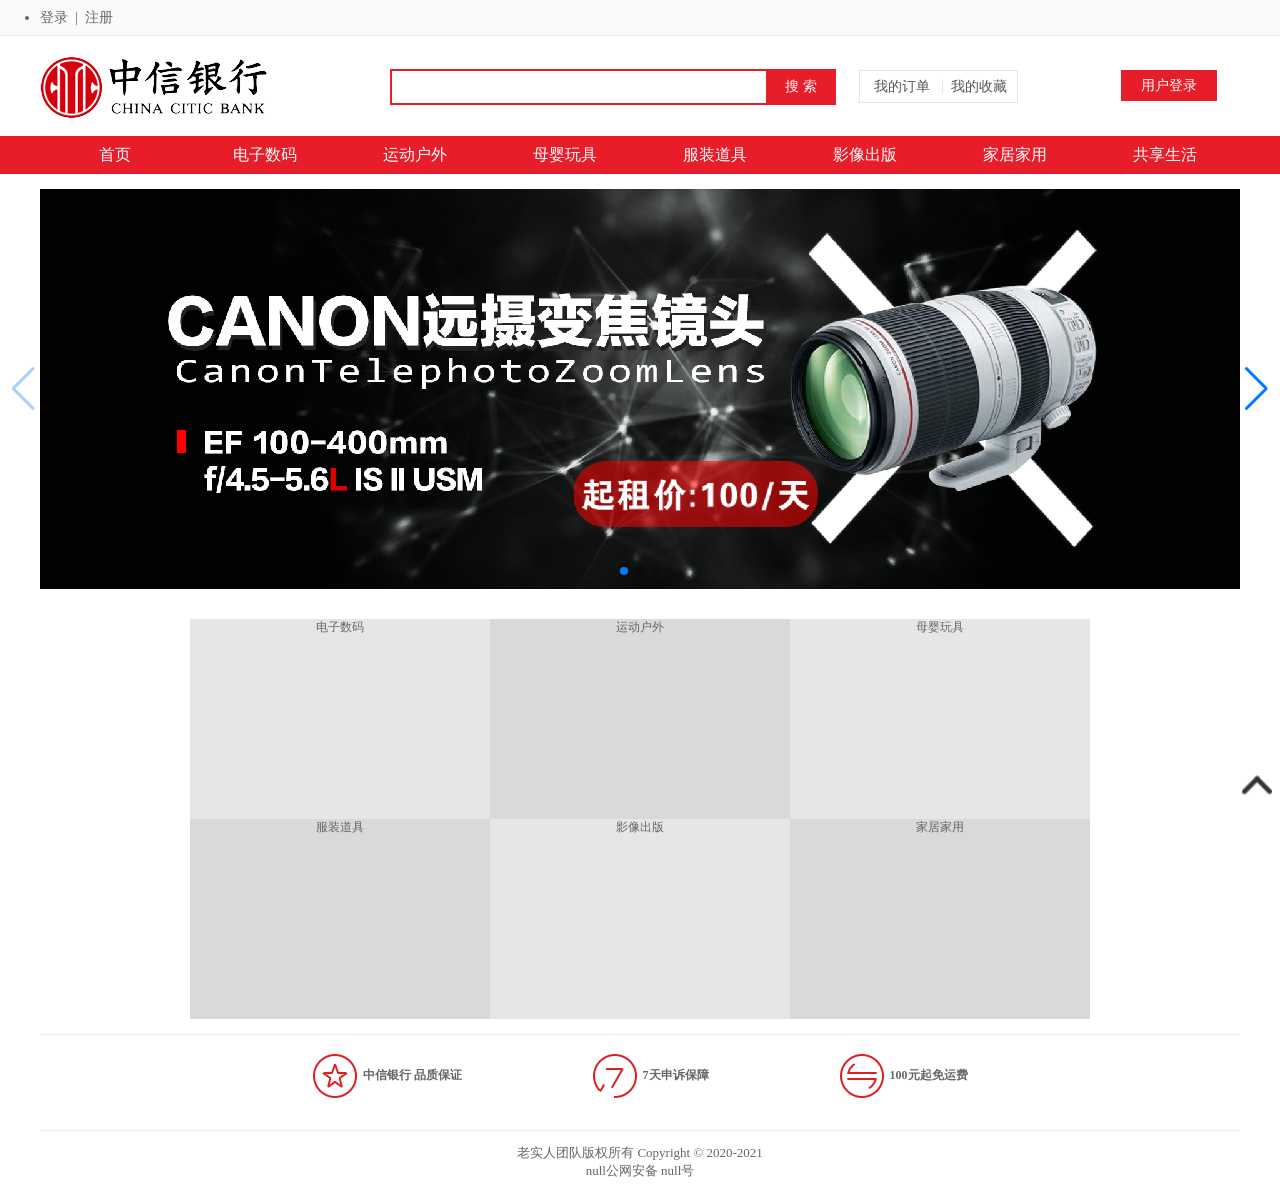
<file: myweb/index.html>
<!DOCTYPE HTML>
<html lang="zh-CN">
<head>
    <link rel="stylesheet" href="css/index.css"/>
    <link rel="stylesheet" href="css/foot.css"/>
    <link rel="stylesheet" href="css/head.css"/>
    <!-- Link Swiper's CSS -->
    <link rel="stylesheet" href="css/swiper-bundle.min.css">
    <!-- Demo styles -->
    <link rel="stylesheet" href="css/index_banner.css">
    <meta name="keywords" content="共享租赁网上商城">
    <meta name="description" content="中信共享，租赁，网上商城">
    <title>共享租赁商城_智能化共享租赁</title>
    <noscript>抱歉，你的浏览器不支持 JavaScript!</noscript>
<!--    <script type="text/javascript" src="js/jquery-3.5.1.min.js"></script>-->
    <link rel="icon" type="image/x-icon" href="img/head/zxfavicon.png" />
    <meta charset="UTF-8">
    <script type="text/javascript">
        // window.onload = function () {
        //     let userId = "";
        //     let _ticket = $.cookie("EM_TICKET");
        //     let userPassword = $.cookie("PASSWORD");
        //     let userName = $.cookie("USERNAME");
        //     if (!_ticket) {
        //         // 如果没有ticket，说明无法获得登录状态，尝试用cookie的密码自动登录
        //         if (!userPassword || !userName)
        //             // 二者缺一无法自动登录
        //             return;
        //         else{
        //             autoLogin(userName, userPassword);
        //             return;
        //         }
        //     }
        //     //当dataType类型为jsonp时，jQuery就会自动在请求链接上增加一个callback的参数
        //     $.ajax({
        //         url: "http://www.honest_a19.com/user/query/" + _ticket,
        //         dataType: "json",
        //         type: "GET",
        //         success: function (data) {
        //             if (data.status === 200) {
        //                 // 在redis中找到了用户
        //                 let _data = JSON.parse(data.data);//jackson
        //                 let html = _data.userName +
        //                     "，欢迎来到honest_a19！<a href='javascript:void(0)' class='link-logout' onclick='logout()'>[退出]</a>";
        //                 if (_data.userType >= 3)
        //                     html = html + "&nbsp;&nbsp;|&nbsp;&nbsp;<a href='http://www.honest_a19.com/manage.html' class='link-logout'>[后台]</a>";
        //                 userId = _data.userId;
        //                 $("#loginbar").html(html);
        //             }else if (data.status === 201){
        //                 // 在redis中没找到用户
        //                 delCookie("EM_TICKET");
        //                 delCookie("USERNAME");
        //                 delCookie("PASSWORD");
        //             }else if (data.status === 500){
        //                 alert(data.msg);
        //             }
        //         },
        //         error: function () {
        //             alert('请求失败');
        //         }
        //     });
        // }
        //
        // /**
        //  * 自动登录
        //  * @param userName 用户名
        //  * @param userPassword 密码
        //  */
        // function autoLogin(userName, userPassword) {
        //     $.ajax({
        //         url:"http://www.honest_a19.com/user/autologin",
        //         type:"get",
        //         data:{
        //             "userName": userName,
        //             "userPassword": userPassword
        //         },
        //         dataType:"json",
        //         success: function (data) {
        //             if (data.status === 200) {
        //                 let _data = data.data;//jackson
        //                 let html = _data.userName +
        //                     "，欢迎来到共享租赁平台！<a href='javascript:void(0)' class='link-logout' onclick='logout()'>[退出]</a>";
        //                 if (_data.userType >= 3)
        //                     html = html + "&nbsp;&nbsp;|&nbsp;&nbsp;<a href='http://www.honest_a19.com/manage.html' class='link-logout'>[后台]</a>";
        //                 userId = _data.userId;
        //                 $("#loginbar").html(html);
        //             }else if (data.status === 500){
        //                 alert(data.msg);
        //             }
        //         },
        //         error: function () {
        //             alert('请求失败');
        //         }
        //     });
        // }
        //
        // function search(a) {
        //     let query = document.getElementById(a).value;
        //     window.location.href = "./search.html?query=" + query;
        // }
    </script>
</head>

<body>
<div id="common_head">
    <div class="line1">
        <div class="content">
            <ul>
                <li class="fore1" id="loginbar" v-html="personalMsg">
                    <span id="head_span" ><a href="login.html">登录</a>&nbsp;&nbsp;|&nbsp;&nbsp;<a href="regist.html">注册</a></span>
                </li>
            </ul>
        </div>
    </div>
    <div class="line2">
        <a href="http://www.citicbank.com/"><img id="logo" src="img/head/zxlogo.png" alt="logo"/></a>
        <input type="text" v-model="query">
        <input type="button" value="搜 索" @click="search">
        <span id="goto">
			<a id="goto_order" href="./myorder.html">我的订单</a>
			<a id="goto_favourites" href="./myfavorites.html">我的收藏</a>
		</span>
       <span id="anologin">
           <a id="goto_login" :href="gotoHref">{{loginTit}}</a>
       </span>
    </div>
    <div class="line3">
        <div class="content">
            <ul>
                <li><a href="./index.html">首页</a></li>
                <li><a href="./product-list.html?type=电子数码">电子数码</a></li>
                <li><a href="./product-list.html?type=运动户外">运动户外</a></li>
                <li><a href="./product-list.html?type=母婴玩具">母婴玩具</a></li>
                <li><a href="./product-list.html?type=服装道具">服装道具</a></li>
                <li><a href="./product-list.html?type=影像出版">影像出版</a></li>
                <li><a href="./product-list.html?type=家居家用">家居家用</a></li>
                <li><a href="./product-list.html?type=共享生活">共享生活</a></li>
            </ul>
        </div>
    </div>
</div>
<br>
<div class="swiper-container" id="swiper">
    <div class="swiper-wrapper">
        <div class="swiper-slide" v-for="item in bannerArr" @click="gotoProduct(item.productId)"><img :src="item.url"></div>
    </div>
    <!-- Add Pagination -->
    <div class="swiper-pagination"></div>
    <!-- Add Arrows -->
    <div class="swiper-button-next"></div>
    <div class="swiper-button-prev"></div>
</div>
<br><br>
<div id="index">
    <div class="type-container">
        <!--分类推荐-->
        <div class="type_1" @click="gotoType('电子数码')">电子数码</div>
        <div class="type_2" @click="gotoType('运动户外')">运动户外</div>
        <div class="type_1" @click="gotoType('母婴玩具')">母婴玩具</div>
        <div class="type_2" @click="gotoType('服装道具')">服装道具</div>
        <div class="type_1" @click="gotoType('影像出版')">影像出版</div>
        <div class="type_2" @click="gotoType('家居家用')">家居家用</div>
    </div>
    <div class="per-container">
        <!--分类推荐-->
    </div>
<!--    <div id="line6">-->
<!--        <div id="line6_1">-->
<!--            <div id="l61text_1">优享生活</div>-->
<!--            <div id="l61text_2">Enjoy <u>life</u></div><br>-->
<!--            <a href="javascript:void(0)">空气净化加湿器</a>-->
<!--            <a href="javascript:void(0)">IPhone手机</a>-->
<!--            <a href="javascript:void(0)">PS4 Pro 游戏机</a>-->
<!--        </div>-->
<!--        <div id="line6_2">-->
<!--            <div><a href="javascript:void(0)"><img src="./img/index/yx1.png"></a></div>-->
<!--            <div><a href="javascript:void(0)"><img src="./img/index/yx2.png"></a></div>-->
<!--            <div><a href="javascript:void(0)"><img src="./img/index/yx3.png"></a></div>-->
<!--        </div>-->
<!--    </div>-->
    <br>
    <div id="bottom-tit">
        <span id="bottom-tit_1">
            <img src="img/index/icon_g1.png" alt="icon_g1"/>&nbsp;&nbsp;中信银行&nbsp品质保证
        </span>
        <span id="bottom-tit_2">
                <img src="img/index/icon_g2.png" alt="icon_g2"/>&nbsp;&nbsp;7天申诉保障
            </span>
        <span id="bottom-tit_3">
                <img src="img/index/icon_g3.png" alt="icon_g3"/>&nbsp;&nbsp;100元起免运费
        </span>
    </div>
</div>
<div class="fixed">
<!--    <a href="https://github.com/GuyueWK/com.A19" target="_blank">-->
<!--        <img src="./img/head/mywxqr.png" width="100" alt="qrcode"/>-->
<!--    </a>-->
    <a href="#common_head" class="toTop"></a>
</div>
<div id="common_foot">
    <p>
        老实人团队版权所有 Copyright © 2020-2021
        <br />
        null公网安备  null号
    </p>
</div>

<script src="js/vue.min.js"></script>
<script src="js/axios.min.js"></script>
<!-- Swiper JS -->
<script src="js/swiper-bundle.min.js"></script>
<!-- Initialize Swiper -->
<script src="js/index_banner.js"></script>
<script src="js/cookie.js"></script>
<script src="js/header.js"></script>
<script src="js/index.js"></script>
</body>
</html>
</file>
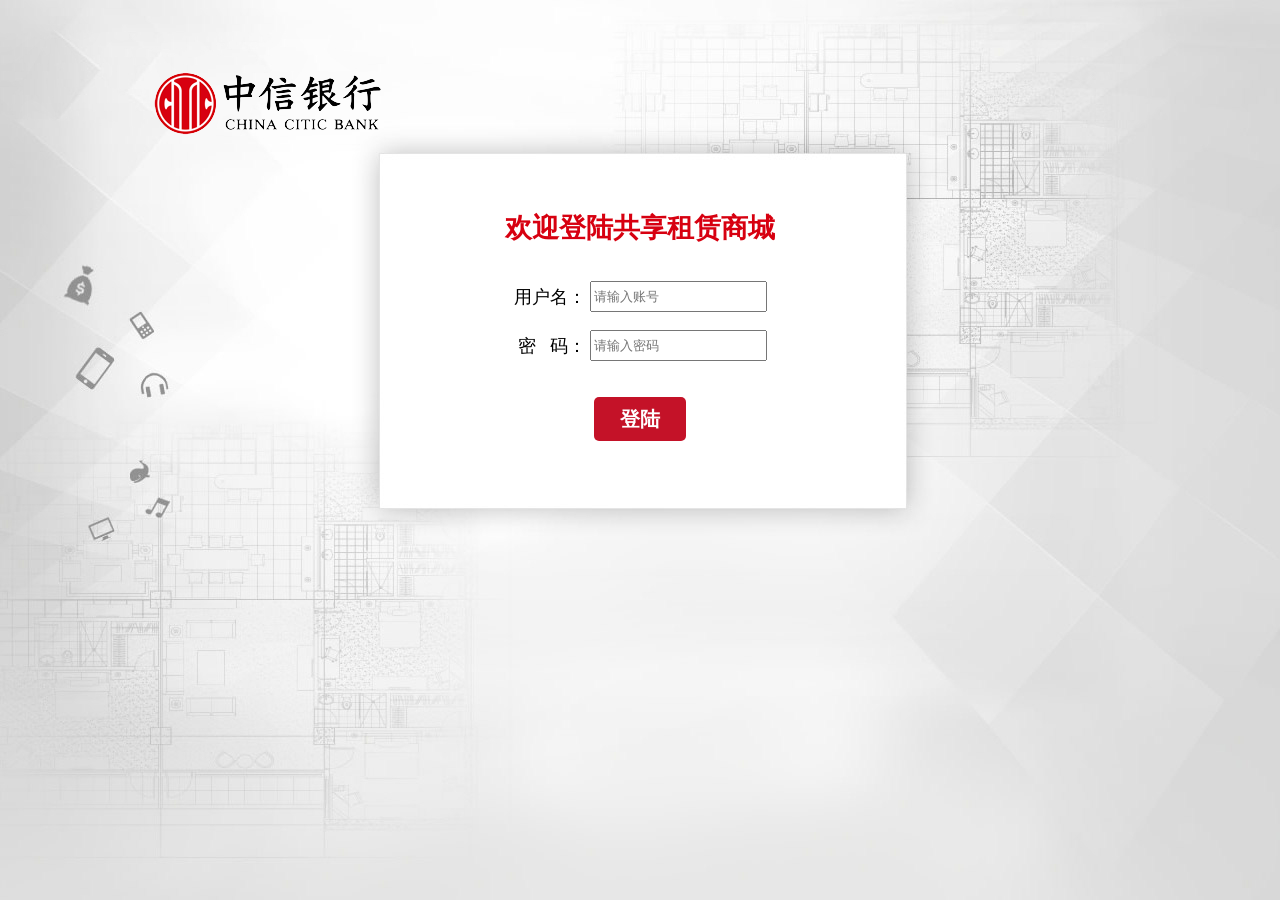
<file: myweb/login.html>
<!DOCTYPE HTML>
<html lang="en">
<head>
    <meta charset="UTF-8">
    <link rel="icon" type="image/x-icon" href="img/head/zxfavicon.png" />
    <link rel="stylesheet" href="css/login.css">
    <meta name="keywords" content="共享租赁网上商城">
    <meta name="description" content="中信共享，租赁，网上商城">
    <title>欢迎登录网上商城</title>
    <noscript>抱歉，你的浏览器不支持 JavaScript!</noscript>
</head>
<body>
<img src="./img/head/zxlogo.png" alt="logo" style="position: absolute;top: 8%;left: 12%;">
<h1>欢迎登陆共享租赁商城</h1>
<!--<form id="login-warp">-->
    <table id="login-warp">
        <tr>
            <td colspan="2" style="color: #d70010;text-align: center;" class="tdx" id="alert"></td>
        </tr>
        <tr>
            <td class="tdx"><label for="username">用户名：</label></td>
            <td>
                <input type="text" id="username" name="username" placeholder="请输入账号" v-model="userId">
<!--                <span style="color:#d70010" v-text="checkId"></span>-->
            </td>
        </tr>
        <tr>
            <td class="tdx"><label for="password">密&nbsp;&nbsp;&nbsp;码：</label></td>
            <td>
                <input type="password" name="password" id="password" placeholder="请输入密码" v-model="password" @keyup.enter="login">
<!--                <span style="color:red" v-text="checkPassword"></span>-->
            </td>
        </tr>
<!--        <tr>-->
<!--            <td class="tdx"><label for="valistr">验证码：</label></td>-->
<!--            <td>-->
<!--                <input type="text" name="valistr" id="valistr"/>-->
<!--                <img src="" width="" height="" alt="验证码" onclick="refreshValistr(this)"/>-->
<!--                <span style="color:red"></span>-->
<!--            </td>-->
<!--        </tr>-->
        <tr>
            <td colspan="2" style="text-align: center;">
<!--                <input type="checkbox" name="remname" value="true" checked="checked" id="remname"/><label for="remname">记住用户名</label>-->
<!--                <input type="checkbox" name="autologin" value="true" id="autologin"/><label for="autologin">7天内自动登陆</label>-->
            </td>
        </tr>
        <tr>
            <td colspan="2" style="text-align: center;">
                <input type="submit" value="登陆" @click="login">
            </td>
        </tr>
    </table>
<!--</form>-->
<script src="js/vue.min.js"></script>
<script src="js/axios.min.js"></script>
<script type="text/javascript" src="js/cookie.js"></script>
<script src="js/login.js"></script>
</body>
</html>
</file>
<file: myweb/css/index.css>
@charset "utf-8";
{
	border: 1px solid #999;
}
body{
	/*margin: 0px;*/
	font-family: "微软雅黑", serif;
}

#index .type-container{
	display: grid;
	grid-template-columns: 300px  300px 300px;

	justify-content: center;
}
#index .type_1{
	background-color: #e6e6e6;
}
#index .type_2{
	text-align: center;
	background-color: #d9d9d9;
}
#index .type-container div{
	height: 200px;
	text-align: center;
	transition: all 0.3s;
}
#index .type-container div:hover{
	background-color: #e81d2a;
	transform: scale(1.2);
}

/*第五行*/
#index #bottom-tit{
	width:1200px;
	height:80px;
	margin:0 auto;
	border-top: 1px solid #EEEEEE;
	text-align: center;
}
#index #bottom-tit img{
	line-height:80px;
	vertical-align: middle;
}
#index #bottom-tit span{
	line-height:80px;
	vertical-align: middle;
	color:#666666;
	font-weight:bold;
}
#index #bottom-tit #bottom-tit_2,#index #bottom-tit #bottom-tit_3,#index #bottom-tit #line5_4{
	margin-left:128px;
}
/*第六行*/
#index #line6{
	color: black;
	margin: 100px auto;
	width:1200px;
	height:300px;
	/*background: #e7bcbf;*/
}
#index #line6_1{
	padding-top: 10px;
	float: left;
	width: 250px;
	height: 300px;
	background: #faf9f9;
}
#index #line6 #line6_1 #l61text_1{
	text-align: left;
	font-size: 60px;
	font-weight: bold;
}
#index #l61text_2{
	margin-right: 15px;
	text-align: right;
	font-size: 30px;
}
#line6_1 a{
	display: block;
	margin-top: 5px;
	text-align: right;
	font-size: 20px;
}
#line6_2 div{
	display: inline-block;
	margin-left: 14px;

}
#line6_2 img{
	box-shadow: 0px 0px 10px #888888;
}
#line6_2 img:hover{
	transition: all 500ms;
	transform: translate(0,-10px);
}
</file>
<file: myweb/css/foot.css>
@charset "utf-8";
#common_foot{
	width:1200px;
	margin:15px auto;
	border-top: 1px solid #EEEEEE;
	text-align: center;
	font-size: 13px;
	color:#666666;
	bottom:0;
	left:0;
	right:0;
}
</file>
<file: myweb/css/head.css>
@charset "utf-8";
{
	border: 1px solid #999;
}
body{
	margin:0;
	padding:0;
	font-family: "微软雅黑", serif;
	font-size: 12px;
	color:#666666;
}
a{
	text-decoration: none;
}
#common_head{
	margin:0;
	font-family: "微软雅黑", serif;
}
/*第一行*/
#common_head .line1{
	width:100%;
	height:35px;
	background-color:#FAFAFA;
	border-bottom:1px solid #EDEDED;
	font-size:14px;
	color:#666666;
}
#common_head .line1 .content{
	width:1200px;
	margin:0 auto;
	line-height:35px;
}
#common_head .line1 .content ul{
	padding: 0;
	margin: 0;
}
#common_head .line1 .content a{
	font-size:14px;
	text-decoration: none;
	color:#666666;
}
/*第二行*/
#common_head .line2{
	width:1200px;
	height:100px;
	margin:0 auto;
	line-height:100px;
}
#common_head .line2 #logo,#common_head .line2 input,#common_head .line2 #goto{
	vertical-align: middle;
}
/*#common_head .line2 #erwm{*/
/*	margin-top:10px;*/
/*	float:right;*/
/*}*/
#common_head .line2 input[type='text']{
	width:370px;
	height:30px;
	margin-left:120px;
	border: 2px solid #e81d2a;
}
#common_head .line2 input[type='button']{
	width:70px;
	height:36px;
	background-color: #e81d2a;
	border: 1px solid #e81d2a;
	color:white;
	margin-left:-5px;
	cursor: pointer;
	font-size: 14px;
}
#common_head .line2 #goto{
	margin-left: 20px;
	border: 1px solid #E5E5E5;
	padding: 8px 0;
	font-size: 14px;
}
#common_head .line2 #anologin{

	margin-left: 100px;
	padding: 8px 0;
	font-size: 14px;
	background: #e81d2a;
}
#common_head .line2 #anologin #goto_login{
	padding: 20px 20px;
	color: white;
}
#common_head .line2 #goto a{
	color:#555555;
	font-size:14px;
}
#common_head .line2 #goto #goto_order{
	padding-left:14px;
	padding-right:8px;
}
#common_head .line2 #goto #goto_favourites{
	padding-left:8px;
	padding-right:10px;
	border-left:1px solid #E5E5E5;
}
/*第三行*/
#common_head .line3{
	width:100%;
	height:38px;
	background-color: #e81d2a;
}
#common_head .line3 .content{
	width:1200px;
	margin:0 auto;
}
#common_head .line3 .content ul{
	padding:0;
	margin:0;
}
#common_head .line3 .content li{
	list-style-type:none;
	width:150px;
	float:left;
}
#common_head .line3 .content li a{
	display: block;
	line-height:38px;
	color:white;
	text-decoration: none;
	text-align: center;
	font-size:16px;
}
#common_head .line3 .content li:hover{
	color: #e81d2a;
	background-color: #f6f5f5;

}
#common_head .line3 .content li a:hover{
	color: #e81d2a;
}
#common_head .line2 input[type='button']:hover{
	background-color: #c61722;
}

/*固定二维码*/
.fixed{
	position: fixed;
	height: auto;
	bottom: 10%;
	right: 3%;
}
div.fixed a{
	display: block;
	margin-bottom: 10px;
}
div.fixed a.toTop{
	position: relative;
	right: -30px;
	/*border: 4px solid #222222;*/
	width: 30px;
	height: 30px;
	background-image: url(../img/head/top.png);
	background-repeat: no-repeat;
	background-size: 100%, 100%;
	background-position-x: center;
	background-position-y: center;
}
div.fixed a.toTop:hover{
	/*border-color: #777777;*/
	background-image: url(../img/head/top_a.png);
}
</file>
<file: myweb/css/index_banner.css>
/*body {*/
/*    background: #eee;*/
/*    !*font-family: Helvetica Neue, Helvetica, Arial, sans-serif;*!*/
/*    !*font-size: 14px;*!*/
/*    !*color: #000;*!*/
/*    !*margin: 0;*!*/
/*    !*padding: 0;*!*/
/*}*/

.swiper-container {
    width: 100%;
    height: 400px;
}

.swiper-slide {
    text-align: center;
    font-size: 18px;
    background: #fff;
    /* Center slide text vertically */
    display: -webkit-box;
    display: -ms-flexbox;
    display: -webkit-flex;
    display: flex;
    -webkit-box-pack: center;
    -ms-flex-pack: center;
    -webkit-justify-content: center;
    justify-content: center;
    -webkit-box-align: center;
    -ms-flex-align: center;
    -webkit-align-items: center;
    align-items: center;
    cursor: pointer;
}
</file>
<file: myweb/css/login.css>
﻿body{
	background-image: url("../img/login/dl.jpg");
	background-repeat: no-repeat;
	background-position: top;
	font-family: "微软雅黑", serif;
}
h1{
	width:300px;
	margin:210px auto 0;
	text-align: center;
	color: #d70010;
	font-size:27px;
}
form{
	width:400px;
	margin:3px auto 0;
}
img{
	vertical-align: top;
}
input{
	height: 25px;

}
form input[type='text'],form input[type='password']{
	border: 1px solid #CCCCCC;
	vertical-align: middle;
}

table{
	margin:0 auto 0;
}
td{
	padding-top:15px;
}
.tdx{
	font-size: 18px;
	text-align: right;
}

input[type='submit']{
	width:92px;
	height:44px;
	border-style:none;
	font-size:20px;
	font-weight:bold;
	color:white;
	cursor: pointer;
	border-radius: 5px;
	background-color: #c41228;
}
input[type='submit']:hover{
	background-color: #D01E34;
}
</file>
